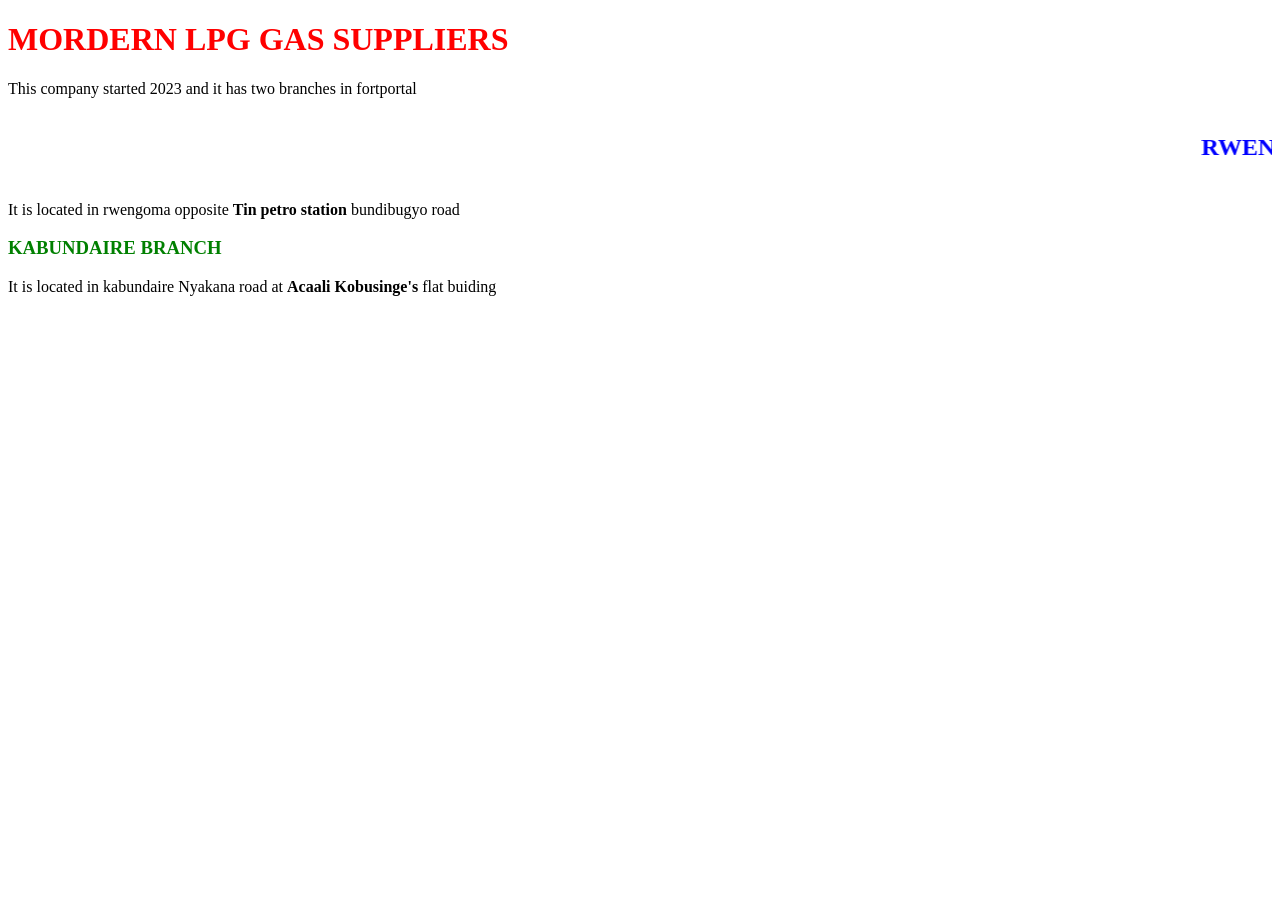
<file: index.html>
<!DOCTYPE html>
<html>
<head>
	<meta charset="utf-8">
	<title>MODERN GAS.UG</title>
	<link rel="stylesheet" href="style.css">
</head>
<body>
<h1 >MORDERN LPG GAS SUPPLIERS</h1>
<P>This company started 2023 and it has two branches in fortportal </P>
<marquee><h2>RWENGOMA BRANCH</h2></marquee>
<P> It is located in rwengoma opposite <b>Tin petro station</b> bundibugyo road</P>
<h3 >KABUNDAIRE BRANCH </h3>
<p>It is located in kabundaire Nyakana road at <b>Acaali Kobusinge's</b> flat buiding</p>


</body>
</html>
</file>
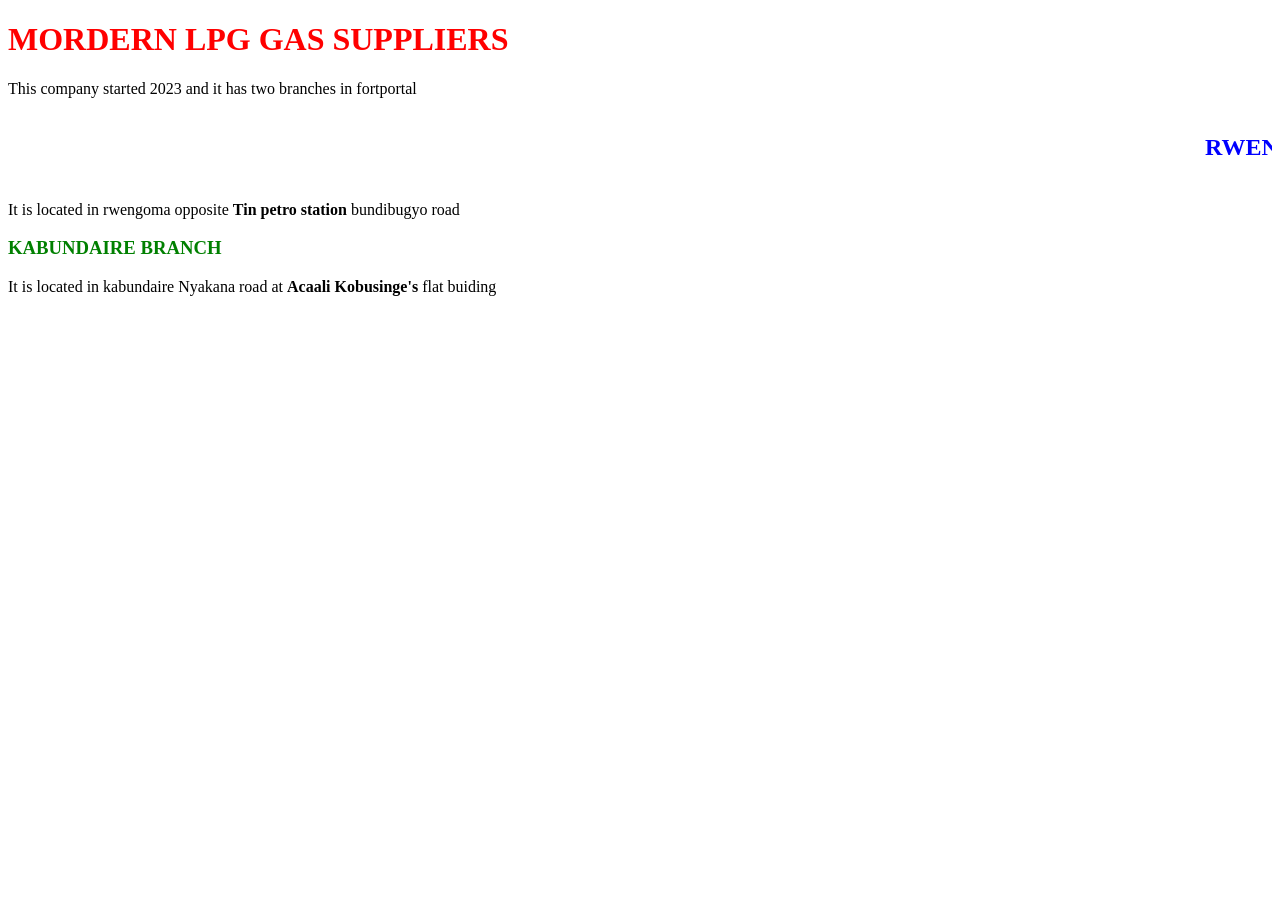
<file: AGIE K.html>
<!DOCTYPE html>
<html>
<head>
	<meta charset="utf-8">
	<title>MODERN GAS.UG</title>
</head>
<body>
<h1 style="color: red;">MORDERN LPG GAS SUPPLIERS</h1>
<P>This company started 2023 and it has two branches in fortportal </P>
<marquee><h2 style="color: blue;">RWENGOMA BRANCH</h2></marquee>
<P> It is located in rwengoma opposite <b>Tin petro station</b> bundibugyo road</P>
<h3 style="color: green;">KABUNDAIRE BRANCH </h3>
<p>It is located in kabundaire Nyakana road at <b>Acaali Kobusinge's</b> flat buiding</p>


</body>
</html>
</file>
<file: style.css>
h1{
    color: red;
}

h2{
    color: blue;
}

h3{
    color: green;
}
</file>
